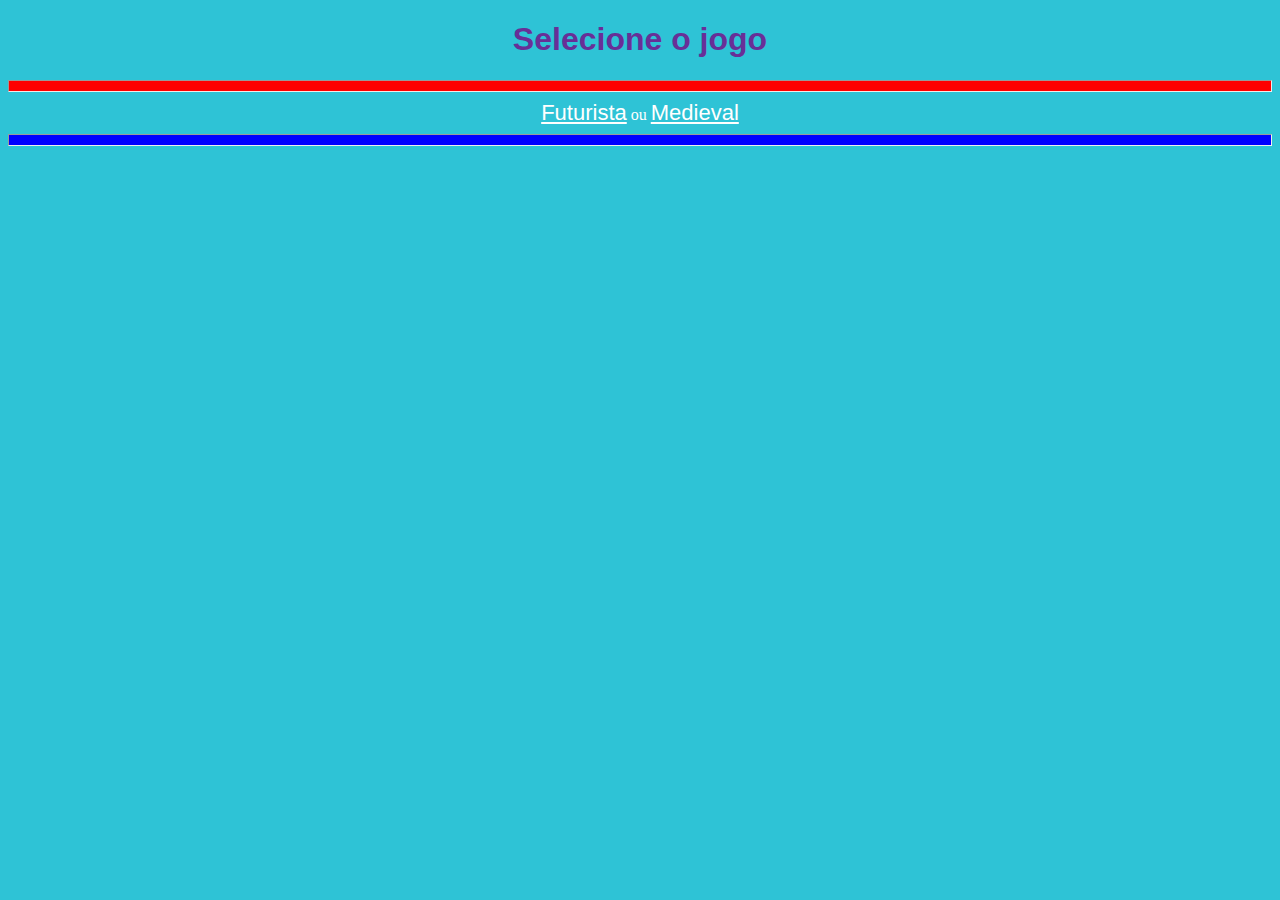
<file: index.html>
<!DOCTYPE html>
<html lang="pt-br">

<head>
    <meta charset="UTF-8">
    <meta name="viewport" content="width=device-width, initial-scale=1.0">
    <title>Jogo</title>
    <link href="css/estilo.css" rel="stylesheet" type="text/css">
</head>
<body>
    <h1> Selecione o jogo</h1>
    <hr class="vermelho">
    <a href="starwars.html">Futurista</a> ou
    <a href="rei-arthur.html">Medieval</a>
    <hr class="azul">

</body>

</html>
</file>
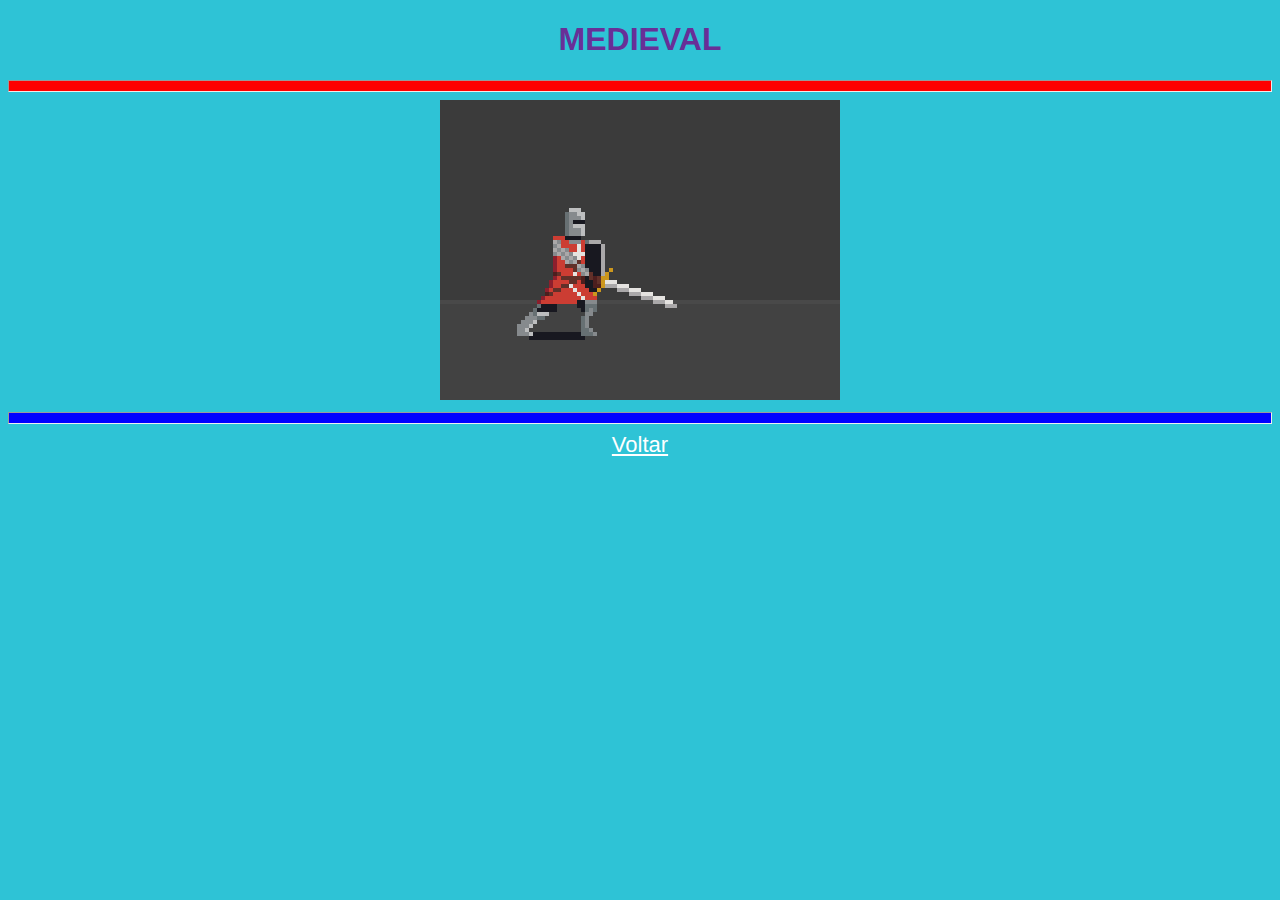
<file: rei-arthur.html>
<!DOCTYPE html>
<html lang="pt-br">

<head>
    <meta charset="UTF-8">
    <meta name="viewport" content="width=device-width, initial-scale=1.0">
    <title>Jogos Futurista</title>
    <link href="css/estilo.css" rel="stylesheet" type="text/css">
</head>

<body>
    <h1>MEDIEVAL</h1>
    <hr class="vermelho">
    <img src="imagens/medieval.gif" alt="Cavaleiro Medieval">
    <hr class="azul">
    <a href="index.html">Voltar</a>

</body>

</html>
</file>
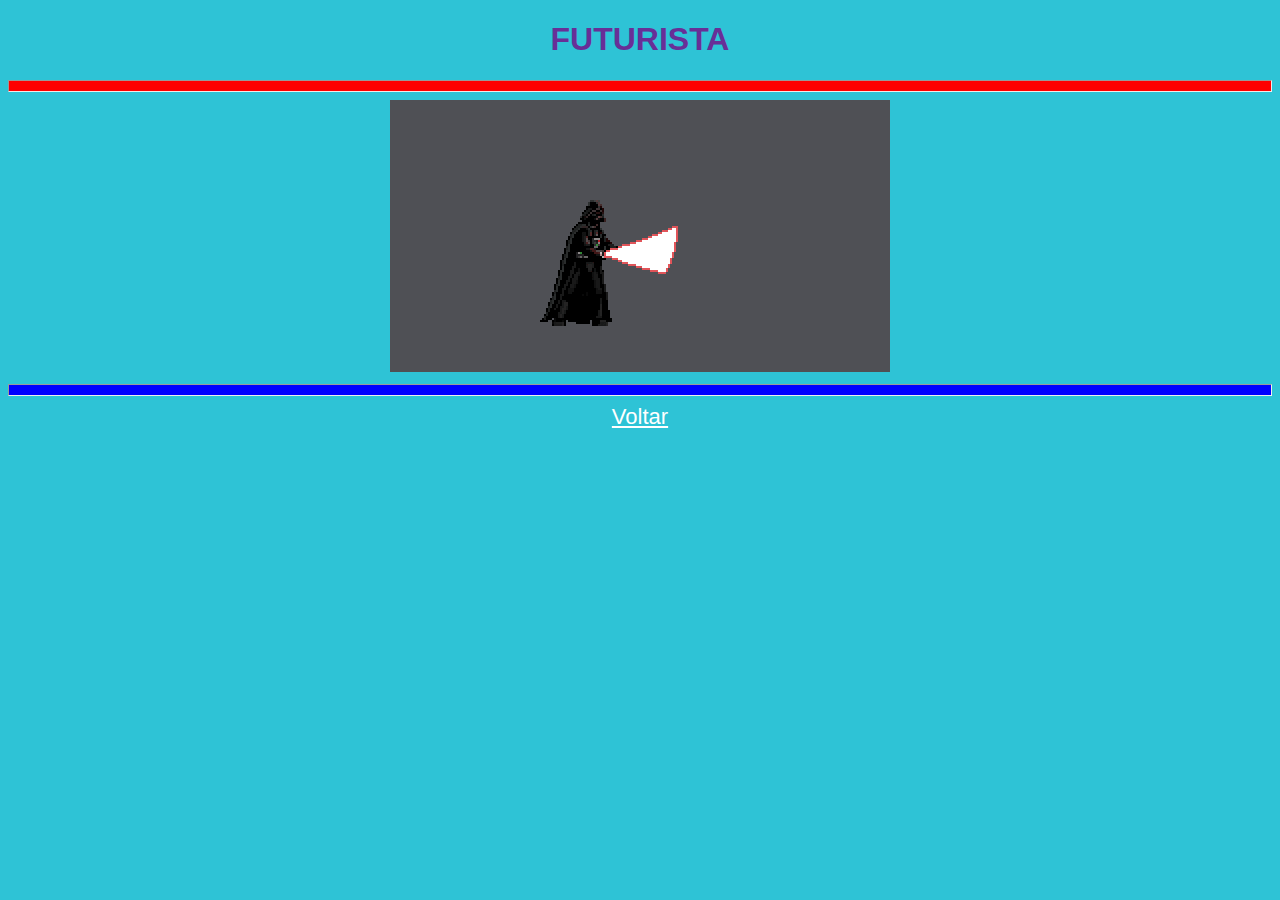
<file: starwars.html>
<!DOCTYPE html>
<html lang="pt-br">
<head>
    <meta charset="UTF-8">
    <meta name="viewport" content="width=device-width, initial-scale=1.0">
    <title>Jogos Futurista</title>
    <link href="css/estilo.css" rel="stylesheet" type="text/css">
  
</head>

<body>
    <h1>FUTURISTA</h1>
    <hr class="vermelho">
    <img src="imagens/futurista.gif" alt="Darth Vader">
    <hr class="azul">
    <a href="index.html">Voltar</a>
    
</body>
</html>
</file>
<file: css/estilo.css>
body{
    background: #2ec3d6;
    color: white;
    text-align: center;
}

h1{
    color:#682f97;
    font-family: 'Gill Sans', 'Gill Sans MT', Calibri, 'Trebuchet MS', sans-serif;
}

a{
    font-size: 22px;
    font-family: 'Gill Sans', 'Gill Sans MT', Calibri, 'Trebuchet MS', sans-serif;
    /*text-decoration: none; */
    /* color:white; */
    color: white;
}

hr{
    height: 10px;
 }

 .vermelho{
     background: red;
 }

 .azul{
     background:blue;
 }  

 .branco{
     background: white;
 }
</file>
